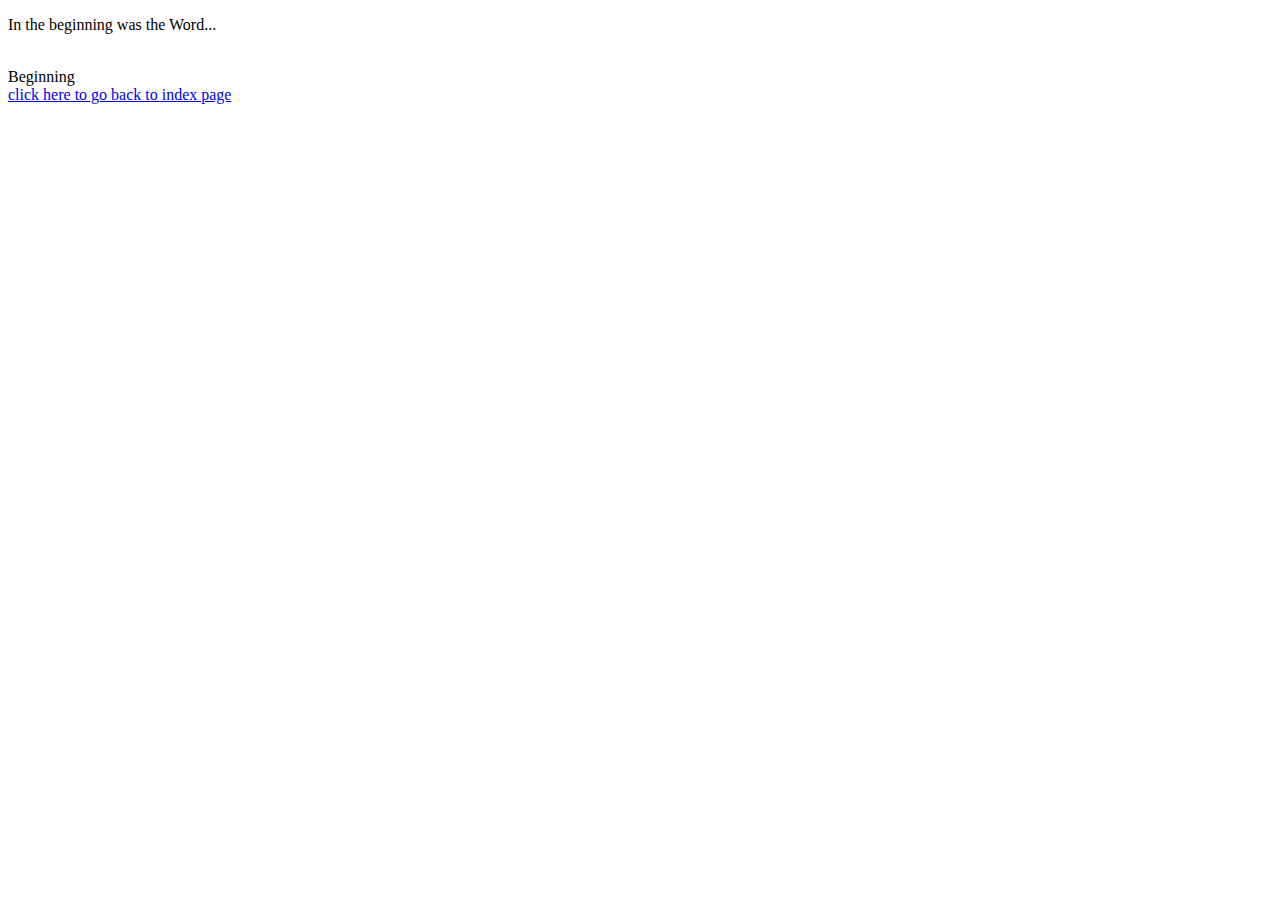
<file: Beginning.html>
<!DOCTYPE html>
<html>

<head>

  <title>THIS IS MY NEWS PAGE</title>
  <link href="style.css" rel="stylesheet" type="text/css" />
</head>
<!-- This is the beginning page of links--> 
<body>
  <p> In the beginning was the Word... </p><br>
  <script src="script.js"></script>
    <a> Beginning  </a><br>
    <a href="index.html ">click here to go back to index page</a><br>
  
  <script src="https://replit.com/public/js/replit-badge-v2.js" theme="dark" position="bottom-right"></script>
</body>

</html>
</file>
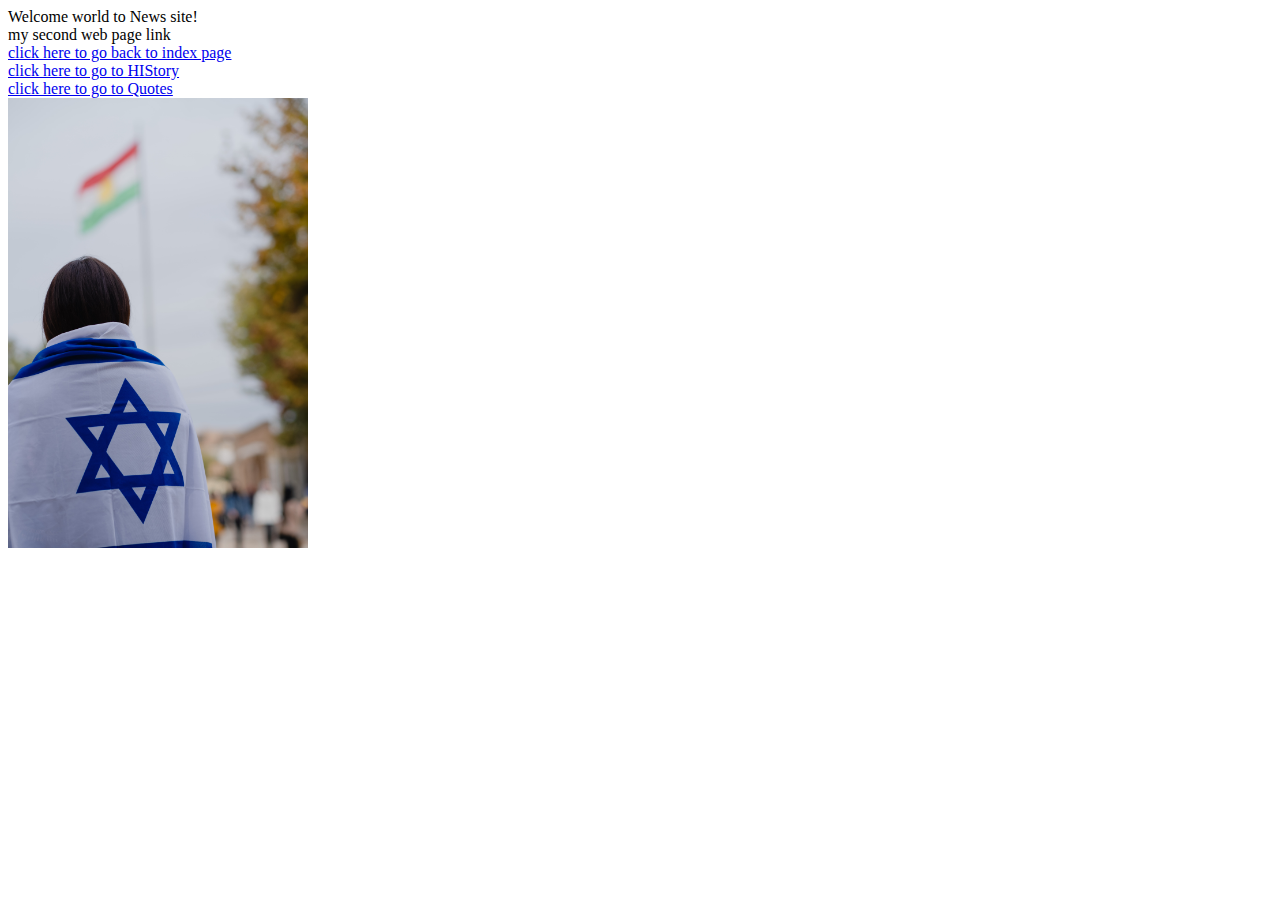
<file: first webpage.html>
<!DOCTYPE html>
<html>

<head>

  <title>THIS IS MY NEWS PAGE</title>
  <link href="style.css" rel="stylesheet" type="text/css" />
</head>
<!-- this is the first page of news--> 
<body>
  Welcome world to News site! <br>
  <script src="script.js"></script>
    <a> my second web page link  </a><br>
    <a href="index.html ">click here to go back to index page</a><br>
    
    <a href="secondwebpage.html ">click here to go to HIStory</a><br>
    <a href="thirdwebpage.html ">click here to go to Quotes</a><br>
  
  <img src="levi-meir-clancy-oiJ7zm6ZTMQ-unsplash.jpg" width="300"
  <script src="https://replit.com/public/js/replit-badge-v2.js" theme="dark" position="bottom-right"></script>
</body>

</html>
</file>
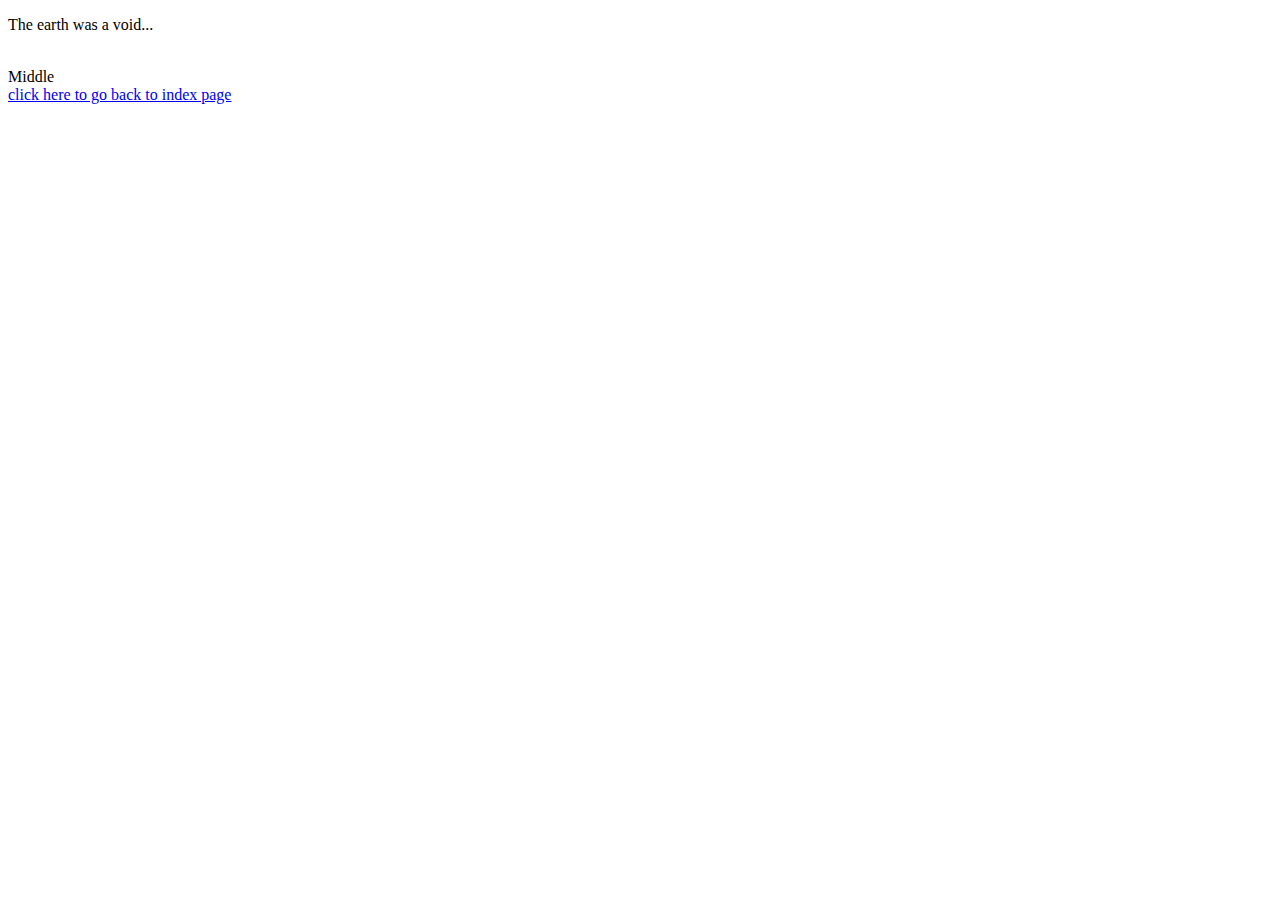
<file: Middle.html>
<!DOCTYPE html>
<html>

<head>

  <title>THIS IS MY NEWS PAGE</title>
  <link href="style.css" rel="stylesheet" type="text/css" />
</head>
<!-- This is the middle page of News links --> 
<body>
  <p> The earth was a void... </p><br>
  <script src="script.js"></script>
    <a> Middle </a><br>
    <a href="index.html ">click here to go back to index page</a><br>
  
  <script src="https://replit.com/public/js/replit-badge-v2.js" theme="dark" position="bottom-right"></script>
</body>

</html>
</file>
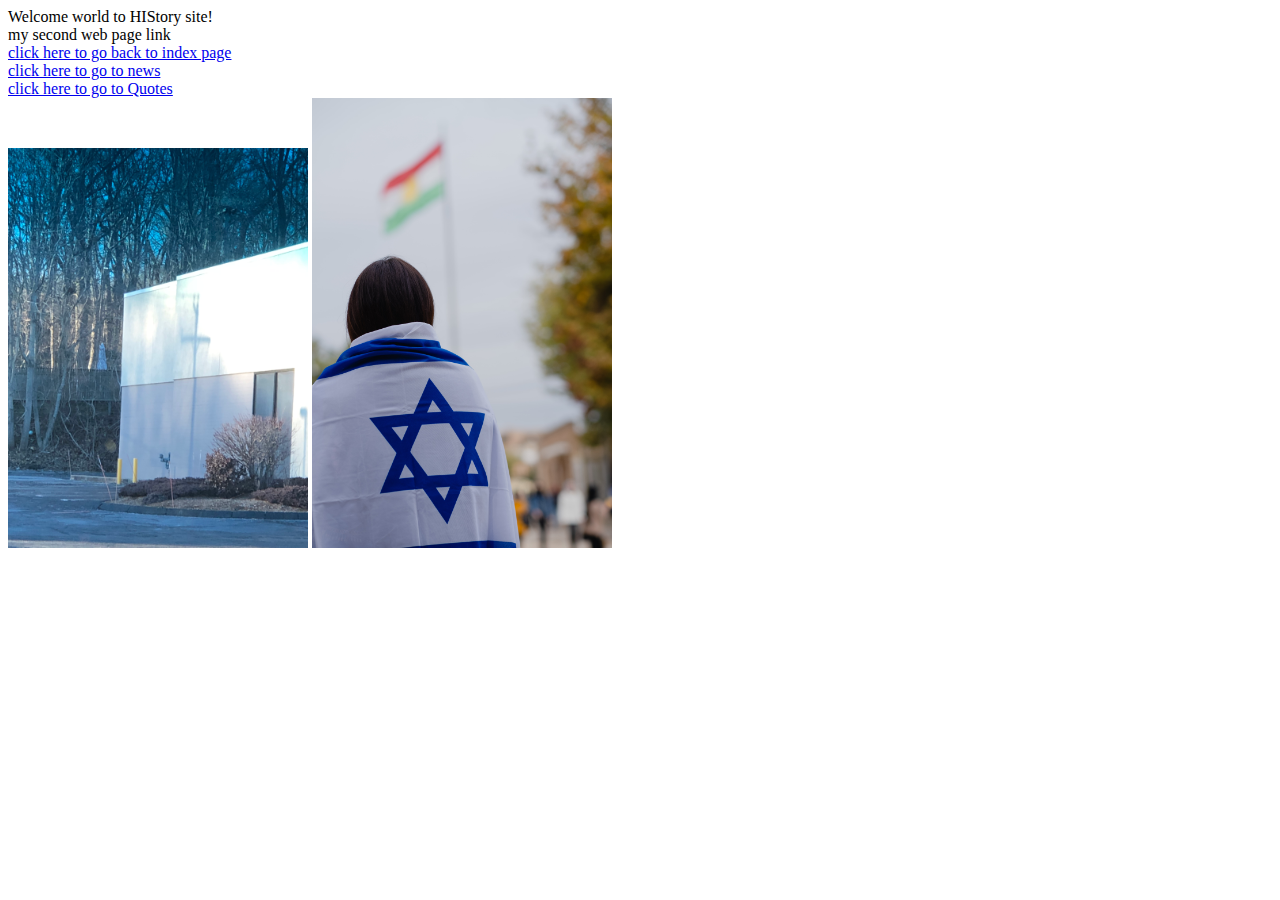
<file: secondwebpage.html>
<!DOCTYPE html>
<html>

<head>

  <title>THIS IS MY NEWS PAGE</title>
  <link href="style.css" rel="stylesheet" type="text/css" />
</head>
<section> 
        <!--Wisdom is timeless and a window to the chosen future -->
<body>
  Welcome world to HIStory site! <br>
  <script src="script.js"></script>
    <a> my second web page link  </a><br>
    <a href="index.html ">click here to go back to index page</a><br>
      <a href="first webpage.html ">click here to go to news</a><br>
    <a href="thirdwebpage.html ">click here to go to Quotes</a><br>
      <img src="IMG_3226.jpeg" width="300">
      <img src="levi-meir-clancy-oiJ7zm6ZTMQ-unsplash.jpg" width="300"
  <script src="https://replit.com/public/js/replit-badge-v2.js" theme="dark" position="bottom-right"></script>
</body>

</html>
</file>
<file: style.css>
html {
  height: 10%;
  width: 90%;
} 

/* changed the background color so the links can be seen, when they were in blue they blended in
body{
  
  background-color: white;
    color: red;
}

h3 {
    font-size: 50px;
}

/* This is an example of a compound selector */
/* section div {
    color: red;
} */

/* Classes are reusable */
.red {
    color: red;
}

/* Id's can be used only once per page */
#myMainHeading {
    font-size: 100px;
    text-align: center;
    color: hotpink;
    border: 10px groove white;
    border-radius: 10px;
    display: block;
}
/* here is the div* from third html page */ 
div {
    color: yellow;
}
}
</file>
